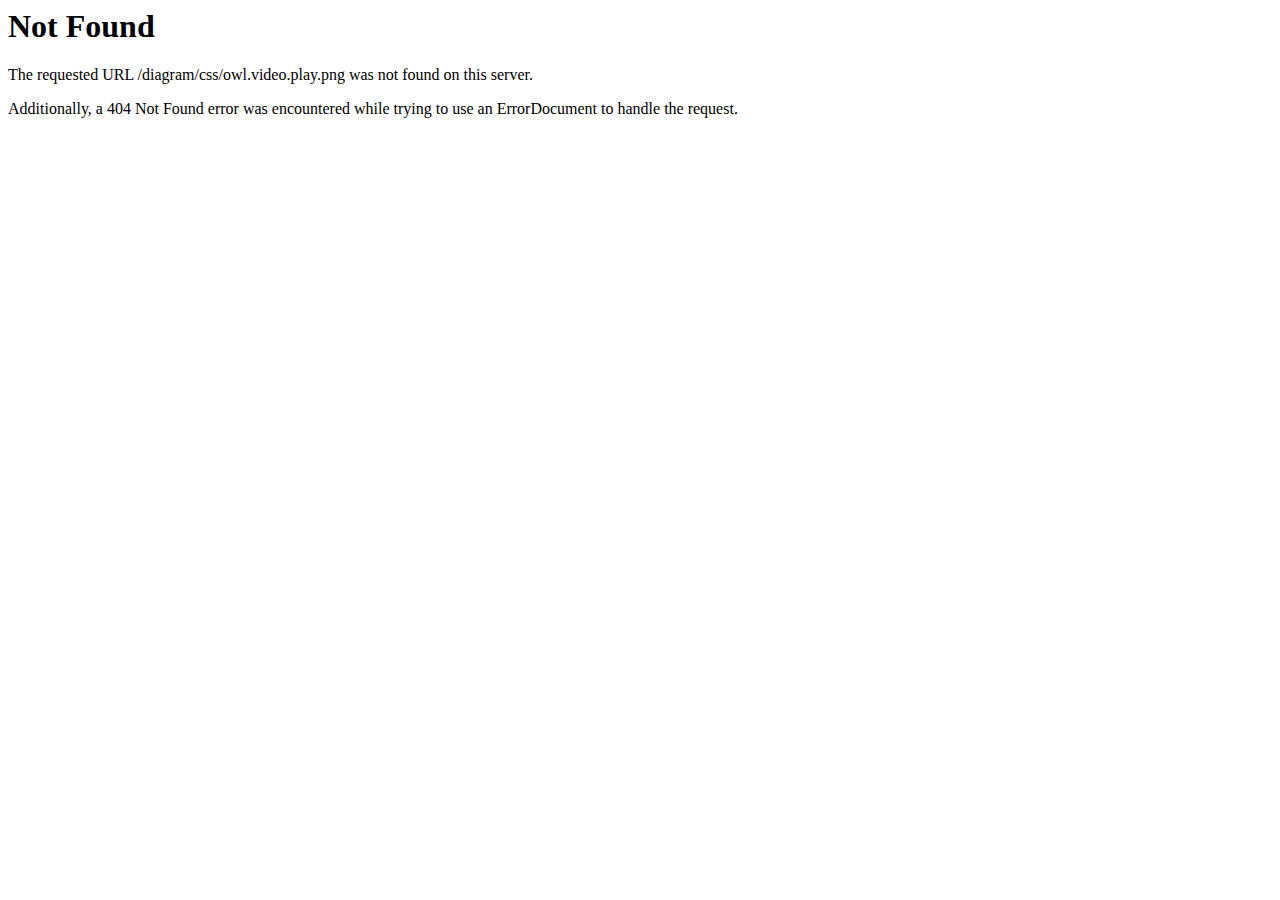
<file: TheHeGEO.Web/Content/client/css/owl.video.play.html>
<!DOCTYPE HTML PUBLIC "-//IETF//DTD HTML 2.0//EN">
<html><head>
<title>404 Not Found</title>
</head><body>
<h1>Not Found</h1>
<p>The requested URL /diagram/css/owl.video.play.png was not found on this server.</p>
<p>Additionally, a 404 Not Found
error was encountered while trying to use an ErrorDocument to handle the request.</p>
</body></html>
</file>
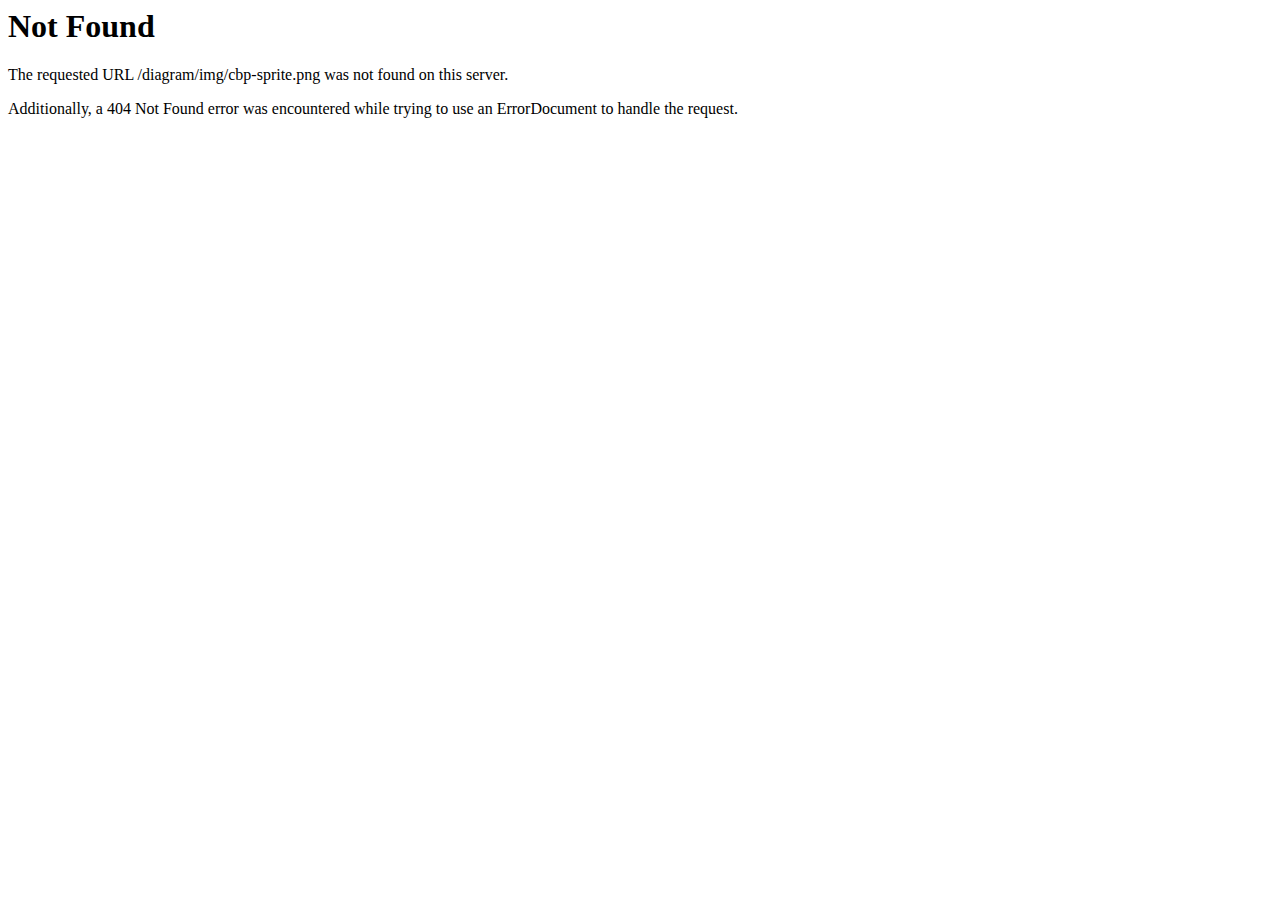
<file: TheHeGEO.Web/Content/client/img/cbp-sprite.html>
<!DOCTYPE HTML PUBLIC "-//IETF//DTD HTML 2.0//EN">
<html><head>
<title>404 Not Found</title>
</head><body>
<h1>Not Found</h1>
<p>The requested URL /diagram/img/cbp-sprite.png was not found on this server.</p>
<p>Additionally, a 404 Not Found
error was encountered while trying to use an ErrorDocument to handle the request.</p>
</body></html>
</file>
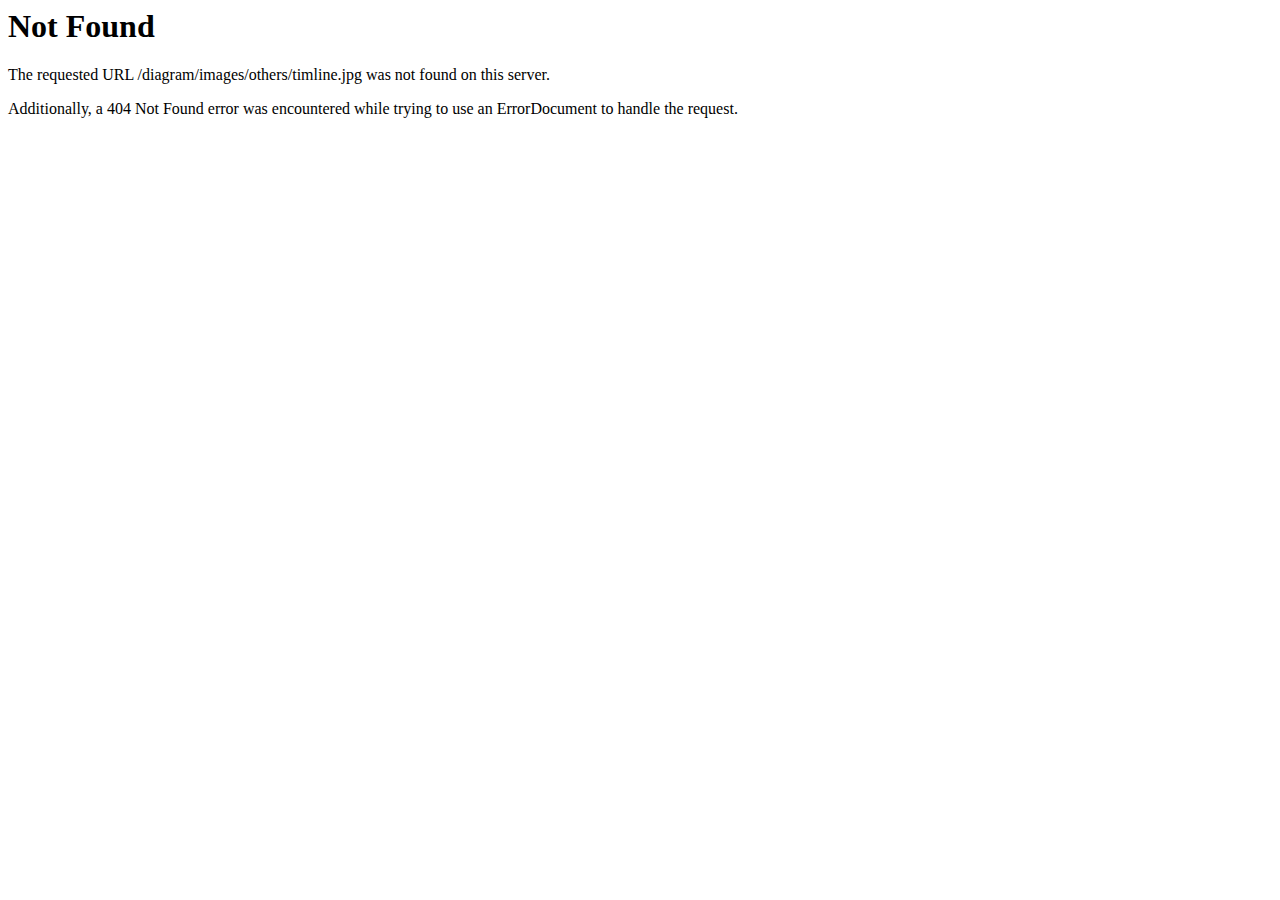
<file: TheHeGEO.Web/Content/client/images/others/timline.html>
<!DOCTYPE HTML PUBLIC "-//IETF//DTD HTML 2.0//EN">
<html><head>
<title>404 Not Found</title>
</head><body>
<h1>Not Found</h1>
<p>The requested URL /diagram/images/others/timline.jpg was not found on this server.</p>
<p>Additionally, a 404 Not Found
error was encountered while trying to use an ErrorDocument to handle the request.</p>
</body></html>
</file>
